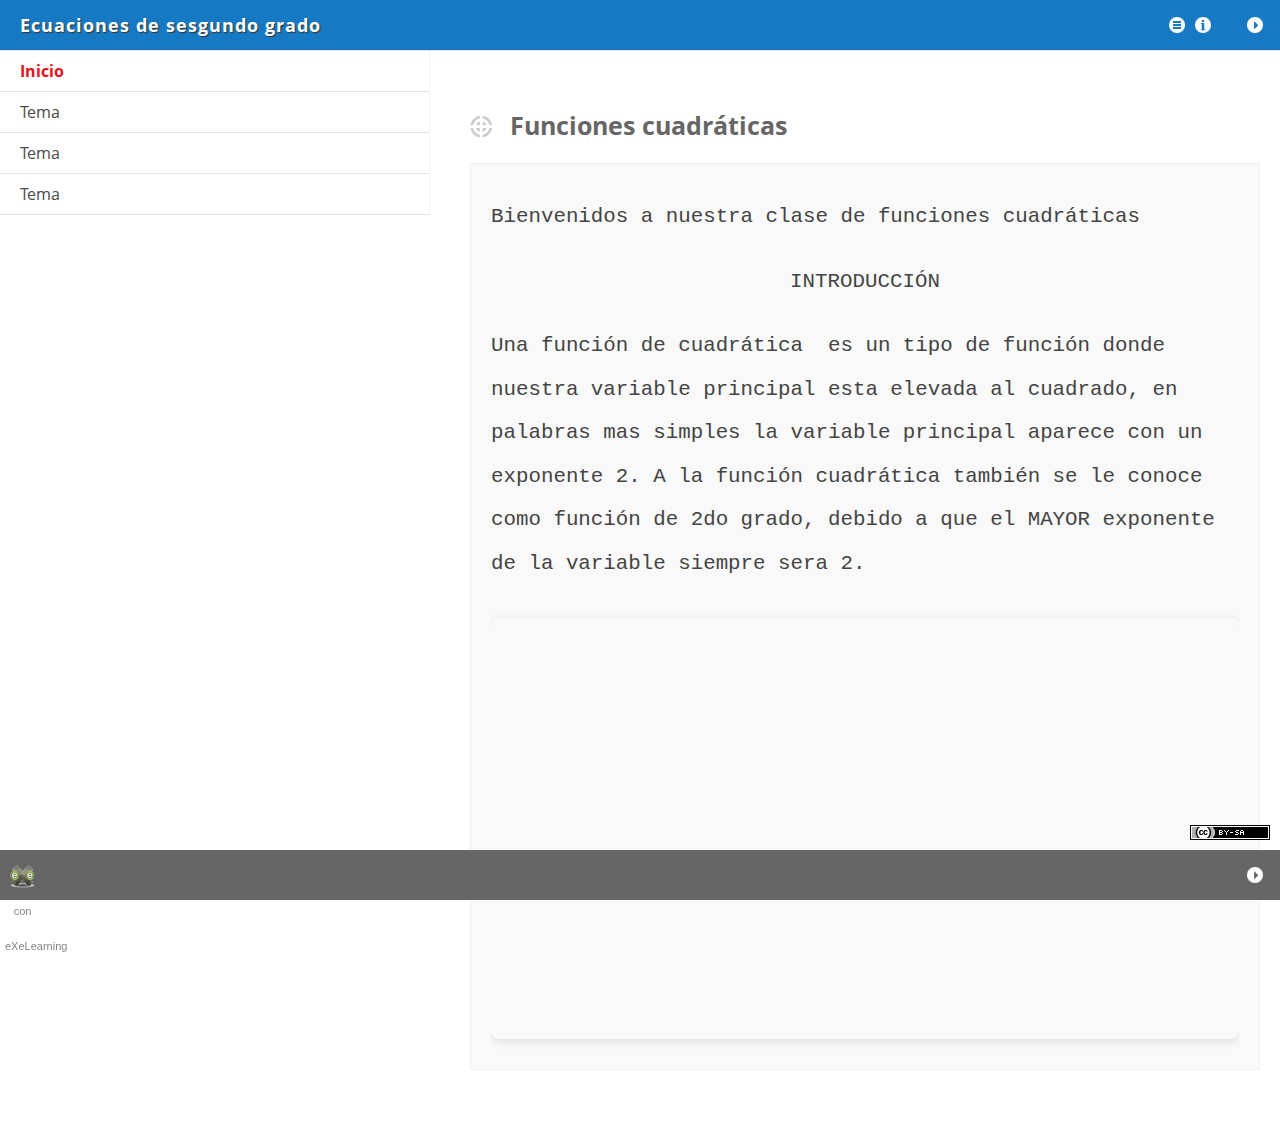
<file: index.html>
<!doctype html>
<html lang="es">
<head>
<link rel="stylesheet" type="text/css" href="base.css" />
<link rel="stylesheet" type="text/css" href="content.css" />
<link rel="stylesheet" type="text/css" href="nav.css" />
<meta http-equiv="content-type" content="text/html;  charset=utf-8" />
<title>Ecuaciones de sesgundo grado </title>
<link rel="shortcut icon" href="favicon.ico" type="image/x-icon" />
<meta name="author" content="Jhon Gutierrez, Freddy Ccente" />
<link rel="license" type="text/html" href="http://creativecommons.org/licenses/by-sa/4.0/" />
<meta name="generator" content="eXeLearning 2.9 Portable - exelearning.net" />
<meta name="description" content="aprenderemos sobre las ecuaciones de segundo grado y la forma de resolverlos" />
<!--[if lt IE 9]><script type="text/javascript" src="exe_html5.js"></script><![endif]-->
<script type="text/javascript" src="exe_jquery.js"></script>
<script type="text/javascript" src="common_i18n.js"></script>
<script type="text/javascript" src="common.js"></script>
<meta name="viewport" content="width=device-width, initial-scale=1" />
</head>
<body class="exe-web-site" id="exe-node-0"><script type="text/javascript">document.body.className+=" js"</script>
<div id="content">
<p id="skipNav"><a href="#main" class="sr-av">Saltar la navegación</a></p>
<header id="header" ><div id="headerContent">Ecuaciones de sesgundo grado</div></header>
<nav id="siteNav">
<ul>
   <li id="active"><a href="index.html" class="active daddy main-node">Inicio</a></li>
   <li><a href="tema.html" class="no-ch">Tema</a></li>
   <li><a href="tema0.html" class="no-ch">Tema</a></li>
   <li><a href="tema1.html" class="no-ch">Tema</a></li>
</ul>
</nav>
<div id='topPagination'>
<nav class="pagination noprt">
<a href="tema.html" class="next"><span>Siguiente<span> &raquo;</span></span></a>
</nav>
</div>
<div id="main-wrapper">
<section id="main">
<header id="nodeDecoration"><h1 id="nodeTitle">Inicio</h1></header>
<article class="iDevice_wrapper textIdevice em_iDevice em_iDevice_objectives" id="id0">
<div class="iDevice emphasis1" >
<header class="iDevice_header" style="background-image:url(icon_objectives.gif)"><h1 class="iDeviceTitle">Funciones cuadráticas</h1></header>
<div class="iDevice_inner">
<div class="iDevice_content_wrapper">
<div id="ta0_132_2" class="block iDevice_content">
<div class="exe-text"><p><span style="font-family: terminal, monaco, monospace;">Bienvenidos a nuestra clase de funciones cuadráticas</span></p>
<p style="text-align: center;"><span style="font-family: terminal, monaco, monospace;">INTRODUCCIÓN</span></p>
<p><span style="font-family: terminal, monaco, monospace;">Una función de cuadrática  es un tipo de función donde nuestra variable principal esta elevada al cuadrado, en palabras mas simples la variable principal aparece con un exponente 2. A la función cuadrática también se le conoce como función de 2do grado, debido a que el MAYOR exponente de la variable siempre sera 2.</span></p>
<p><span style="font-family: terminal, monaco, monospace;"></span></p>
<div style="position: relative; width: 100%; height: 0; padding-top: 56.2500%; padding-bottom: 0; box-shadow: 0 2px 8px 0 rgba(63,69,81,0.16); margin-top: 1.6em; margin-bottom: 0.9em; overflow: hidden; border-radius: 8px; will-change: transform;"><iframe width="300" height="150" style="position: absolute; width: 100%; height: 100%; top: 0; left: 0; border: none; padding: 0; margin: 0;" loading="lazy" src="https://www.canva.com/design/DAGFnSYzp64/31flH1JuVc-6M8QFj6Gn7Q/view?embed" allowfullscreen="allowfullscreen" allow="fullscreen">
  </iframe></div>
<p></p></div>
</div>
</div>
</div>
</div>
</article>
<div id="packageLicense" class="cc cc-by-sa">
<p><span>Obra publicada con</span> <a rel="license" href="http://creativecommons.org/licenses/by-sa/4.0/">Licencia Creative Commons Reconocimiento Compartir igual 4.0</a></p>
</div>
</section>
</div>
<div id='bottomPagination'>
<nav class="pagination noprt">
<a href="tema.html" class="next"><span>Siguiente<span> &raquo;</span></span></a>
</nav>
</div>
</div>
<p id="made-with-eXe"><a href="https://exelearning.net/" target="_blank" rel="noopener"><span>Creado con eXeLearning<span> (Ventana nueva)</span></span></a></p><script type="text/javascript" src="_simplepoint_js.js"></script></body></html>
</file>
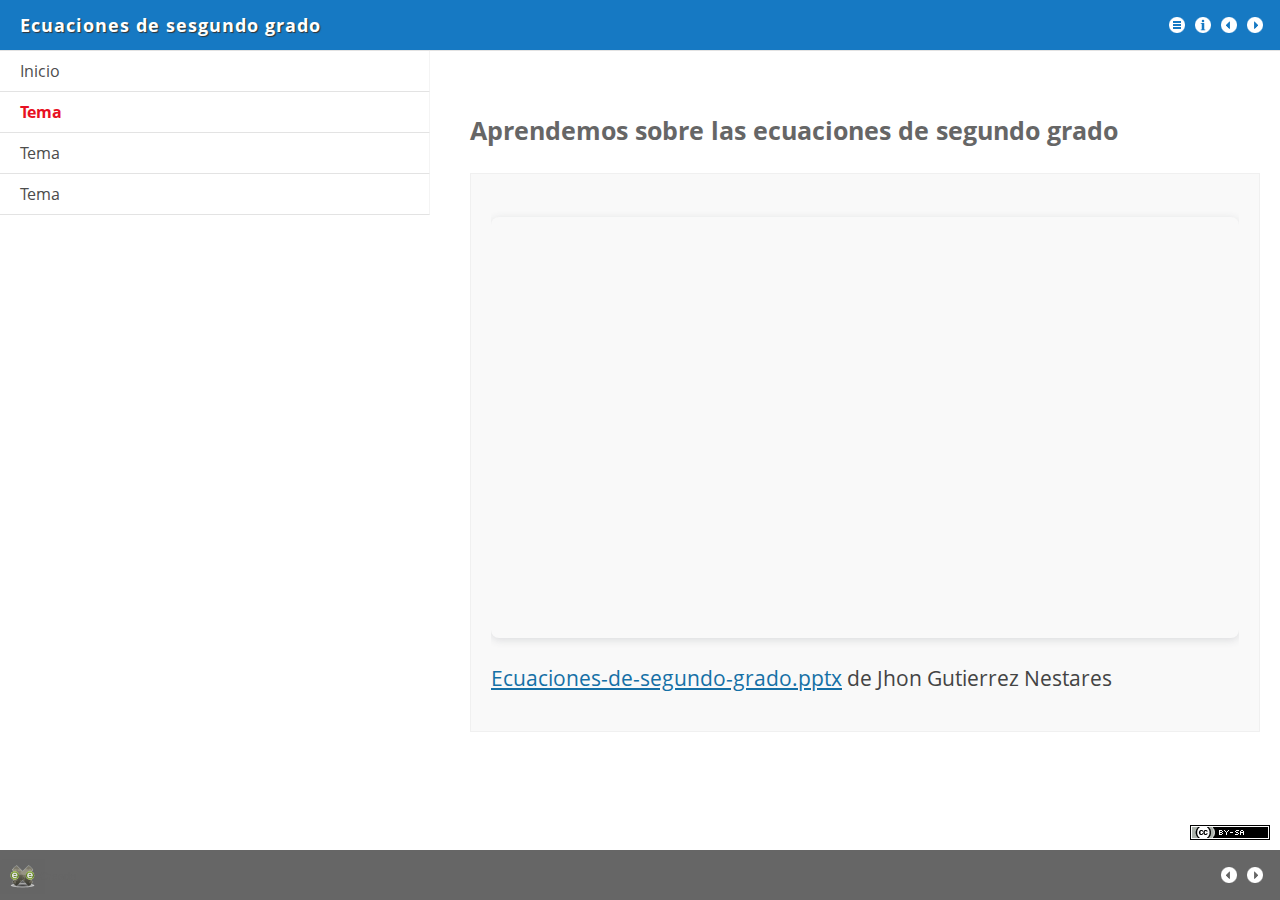
<file: tema.html>
<!doctype html>
<html lang="es">
<head>
<link rel="stylesheet" type="text/css" href="base.css" />
<link rel="stylesheet" type="text/css" href="content.css" />
<link rel="stylesheet" type="text/css" href="nav.css" />
<meta http-equiv="content-type" content="text/html;  charset=utf-8" />
<title>Tema | Ecuaciones de sesgundo grado </title>
<link rel="shortcut icon" href="favicon.ico" type="image/x-icon" />
<meta name="author" content="Jhon Gutierrez, Freddy Ccente" />
<link rel="license" type="text/html" href="http://creativecommons.org/licenses/by-sa/4.0/" />
<meta name="generator" content="eXeLearning 2.9 Portable - exelearning.net" />
<!--[if lt IE 9]><script type="text/javascript" src="exe_html5.js"></script><![endif]-->
<script type="text/javascript" src="exe_jquery.js"></script>
<script type="text/javascript" src="common_i18n.js"></script>
<script type="text/javascript" src="common.js"></script>
<meta name="viewport" content="width=device-width, initial-scale=1" />
</head>
<body class="exe-web-site" id="exe-node-1"><script type="text/javascript">document.body.className+=" js"</script>
<div id="content">
<p id="skipNav"><a href="#main" class="sr-av">Saltar la navegación</a></p>
<header id="header" ><div id="headerContent">Ecuaciones de sesgundo grado</div></header>
<nav id="siteNav">
<ul>
   <li><a href="index.html" class="daddy main-node">Inicio</a></li>
   <li id="active"><a href="tema.html" class="active no-ch">Tema</a></li>
   <li><a href="tema0.html" class="no-ch">Tema</a></li>
   <li><a href="tema1.html" class="no-ch">Tema</a></li>
</ul>
</nav>
<div id='topPagination'>
<nav class="pagination noprt">
<a href="index.html" class="prev"><span><span>&laquo; </span>Anterior</span></a> <span class="sep">| </span><a href="tema0.html" class="next"><span>Siguiente<span> &raquo;</span></span></a>
</nav>
</div>
<div id="main-wrapper">
<section id="main">
<header id="nodeDecoration"><h1 id="nodeTitle">Tema</h1></header>
<article class="iDevice_wrapper textIdevice em_iDevice" id="id9">
<div class="iDevice emphasis1" >
<header class="iDevice_header iDevice_header_noIcon"><h1 class="iDeviceTitle">Aprendemos sobre las ecuaciones de segundo grado</h1></header>
<div class="iDevice_inner">
<div class="iDevice_content_wrapper">
<div id="ta9_127_2" class="block iDevice_content">
<div class="exe-text"><div style="position: relative; width: 100%; height: 0; padding-top: 56.2500%; padding-bottom: 0; box-shadow: 0 2px 8px 0 rgba(63,69,81,0.16); margin-top: 1.6em; margin-bottom: 0.9em; overflow: hidden; border-radius: 8px; will-change: transform;"><iframe width="300" height="150" style="position: absolute; width: 100%; height: 100%; top: 0; left: 0; border: none; padding: 0; margin: 0;" loading="lazy" src="https://www.canva.com/design/DAGS2qGDYyM/h3QgQilZ0lNGZtbU8Gl5OQ/view?embed" allowfullscreen="allowfullscreen" allow="fullscreen">
  </iframe></div>
<p><a href="https://www.canva.com/design/DAGS2qGDYyM/h3QgQilZ0lNGZtbU8Gl5OQ/view?utm_content=DAGS2qGDYyM&amp;utm_campaign=designshare&amp;utm_medium=embeds&amp;utm_source=link" target="_blank" rel="noopener">Ecuaciones-de-segundo-grado.pptx</a> de Jhon Gutierrez Nestares</p></div>
</div>
</div>
</div>
</div>
</article>
<div id="packageLicense" class="cc cc-by-sa">
<p><span>Obra publicada con</span> <a rel="license" href="http://creativecommons.org/licenses/by-sa/4.0/">Licencia Creative Commons Reconocimiento Compartir igual 4.0</a></p>
</div>
</section>
</div>
<div id='bottomPagination'>
<nav class="pagination noprt">
<a href="index.html" class="prev"><span><span>&laquo; </span>Anterior</span></a> <span class="sep">| </span><a href="tema0.html" class="next"><span>Siguiente<span> &raquo;</span></span></a>
</nav>
</div>
</div>
<p id="made-with-eXe"><a href="https://exelearning.net/" target="_blank" rel="noopener"><span>Creado con eXeLearning<span> (Ventana nueva)</span></span></a></p><script type="text/javascript" src="_simplepoint_js.js"></script></body></html>
</file>
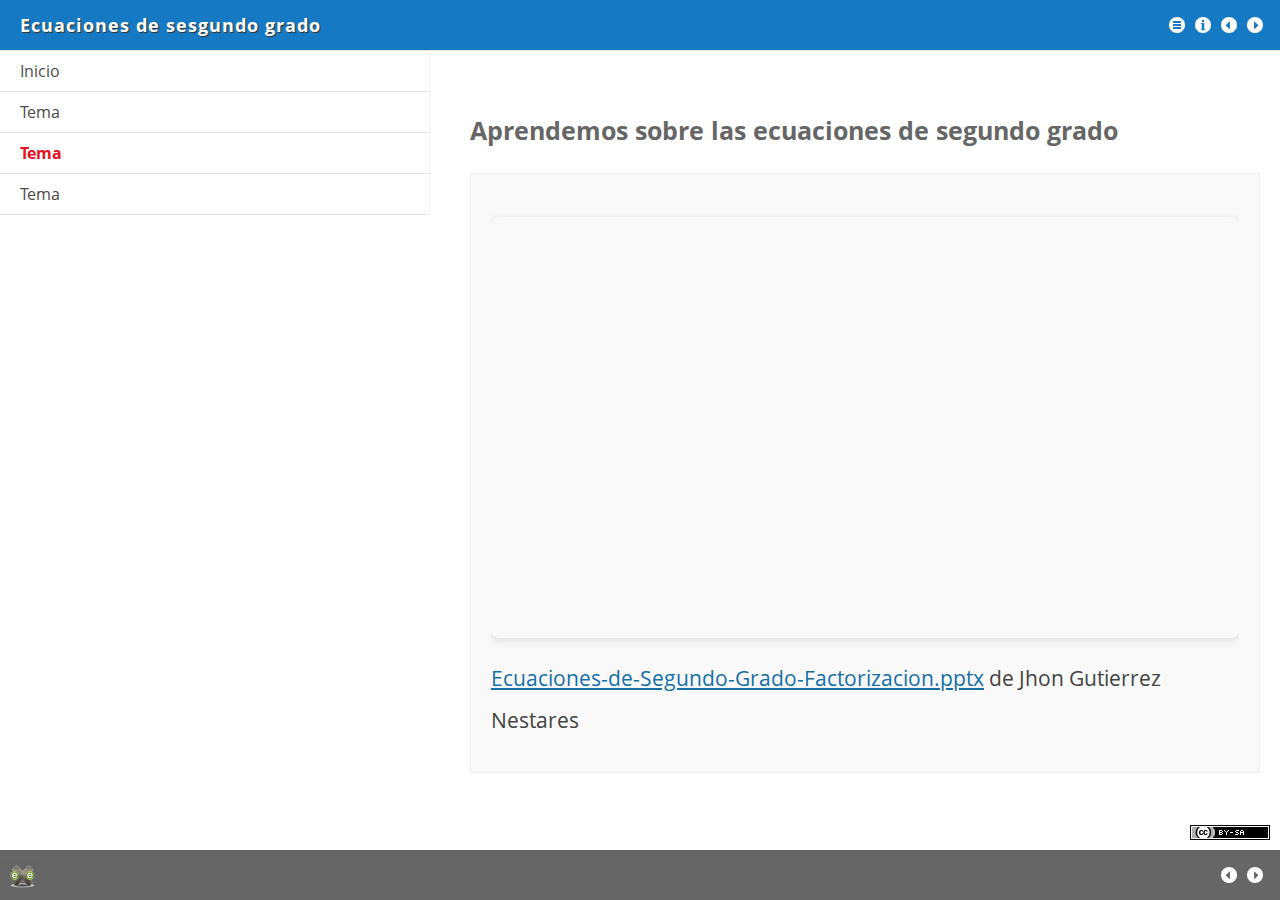
<file: tema0.html>
<!doctype html>
<html lang="es">
<head>
<link rel="stylesheet" type="text/css" href="base.css" />
<link rel="stylesheet" type="text/css" href="content.css" />
<link rel="stylesheet" type="text/css" href="nav.css" />
<meta http-equiv="content-type" content="text/html;  charset=utf-8" />
<title>Tema | Ecuaciones de sesgundo grado </title>
<link rel="shortcut icon" href="favicon.ico" type="image/x-icon" />
<meta name="author" content="Jhon Gutierrez, Freddy Ccente" />
<link rel="license" type="text/html" href="http://creativecommons.org/licenses/by-sa/4.0/" />
<meta name="generator" content="eXeLearning 2.9 Portable - exelearning.net" />
<!--[if lt IE 9]><script type="text/javascript" src="exe_html5.js"></script><![endif]-->
<script type="text/javascript" src="exe_jquery.js"></script>
<script type="text/javascript" src="common_i18n.js"></script>
<script type="text/javascript" src="common.js"></script>
<meta name="viewport" content="width=device-width, initial-scale=1" />
</head>
<body class="exe-web-site" id="exe-node-3"><script type="text/javascript">document.body.className+=" js"</script>
<div id="content">
<p id="skipNav"><a href="#main" class="sr-av">Saltar la navegación</a></p>
<header id="header" ><div id="headerContent">Ecuaciones de sesgundo grado</div></header>
<nav id="siteNav">
<ul>
   <li><a href="index.html" class="daddy main-node">Inicio</a></li>
   <li><a href="tema.html" class="no-ch">Tema</a></li>
   <li id="active"><a href="tema0.html" class="active no-ch">Tema</a></li>
   <li><a href="tema1.html" class="no-ch">Tema</a></li>
</ul>
</nav>
<div id='topPagination'>
<nav class="pagination noprt">
<a href="tema.html" class="prev"><span><span>&laquo; </span>Anterior</span></a> <span class="sep">| </span><a href="tema1.html" class="next"><span>Siguiente<span> &raquo;</span></span></a>
</nav>
</div>
<div id="main-wrapper">
<section id="main">
<header id="nodeDecoration"><h1 id="nodeTitle">Tema</h1></header>
<article class="iDevice_wrapper textIdevice em_iDevice" id="id10">
<div class="iDevice emphasis1" >
<header class="iDevice_header iDevice_header_noIcon"><h1 class="iDeviceTitle">Aprendemos sobre las ecuaciones de segundo grado</h1></header>
<div class="iDevice_inner">
<div class="iDevice_content_wrapper">
<div id="ta10_128_2" class="block iDevice_content">
<div class="exe-text"><div style="position: relative; width: 100%; height: 0; padding-top: 56.2500%; padding-bottom: 0; box-shadow: 0 2px 8px 0 rgba(63,69,81,0.16); margin-top: 1.6em; margin-bottom: 0.9em; overflow: hidden; border-radius: 8px; will-change: transform;"><iframe width="300" height="150" style="position: absolute; width: 100%; height: 100%; top: 0; left: 0; border: none; padding: 0; margin: 0;" loading="lazy" src="https://www.canva.com/design/DAGS29gnDGg/MaFFN35JUh65qgZ2Xz_ljA/view?embed" allowfullscreen="allowfullscreen" allow="fullscreen">
  </iframe></div>
<p><a href="https://www.canva.com/design/DAGS29gnDGg/MaFFN35JUh65qgZ2Xz_ljA/view?utm_content=DAGS29gnDGg&amp;utm_campaign=designshare&amp;utm_medium=embeds&amp;utm_source=link" target="_blank" rel="noopener">Ecuaciones-de-Segundo-Grado-Factorizacion.pptx</a> de Jhon Gutierrez Nestares</p></div>
</div>
</div>
</div>
</div>
</article>
<div id="packageLicense" class="cc cc-by-sa">
<p><span>Obra publicada con</span> <a rel="license" href="http://creativecommons.org/licenses/by-sa/4.0/">Licencia Creative Commons Reconocimiento Compartir igual 4.0</a></p>
</div>
</section>
</div>
<div id='bottomPagination'>
<nav class="pagination noprt">
<a href="tema.html" class="prev"><span><span>&laquo; </span>Anterior</span></a> <span class="sep">| </span><a href="tema1.html" class="next"><span>Siguiente<span> &raquo;</span></span></a>
</nav>
</div>
</div>
<p id="made-with-eXe"><a href="https://exelearning.net/" target="_blank" rel="noopener"><span>Creado con eXeLearning<span> (Ventana nueva)</span></span></a></p><script type="text/javascript" src="_simplepoint_js.js"></script></body></html>
</file>
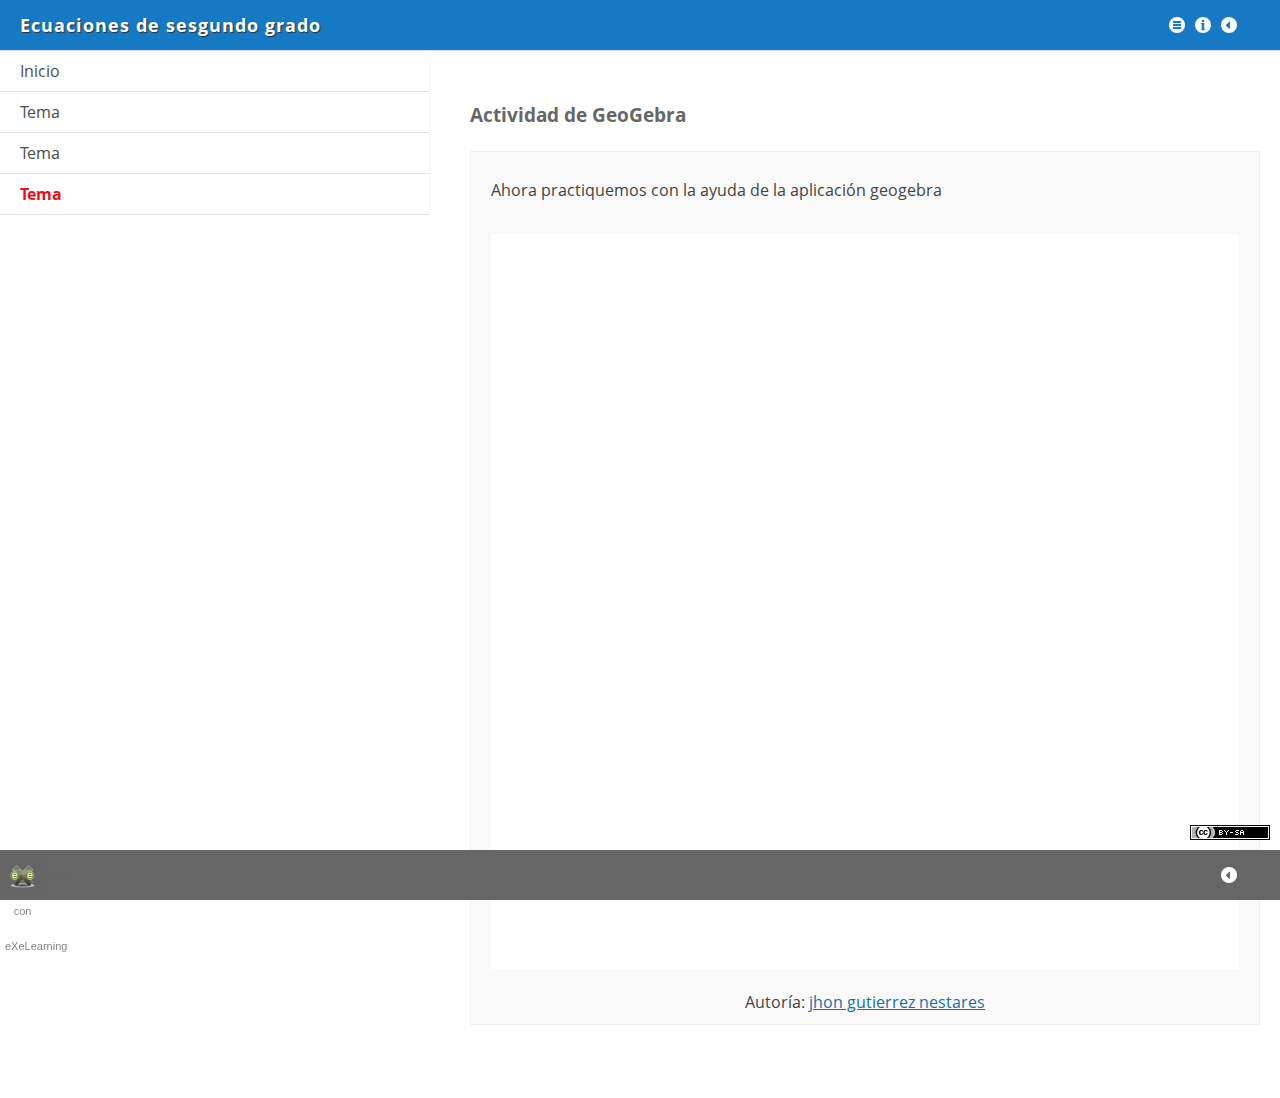
<file: tema1.html>
<!doctype html>
<html lang="es">
<head>
<link rel="stylesheet" type="text/css" href="base.css" />
<link rel="stylesheet" type="text/css" href="content.css" />
<link rel="stylesheet" type="text/css" href="nav.css" />
<meta http-equiv="content-type" content="text/html;  charset=utf-8" />
<title>Tema | Ecuaciones de sesgundo grado </title>
<link rel="shortcut icon" href="favicon.ico" type="image/x-icon" />
<meta name="author" content="Jhon Gutierrez, Freddy Ccente" />
<link rel="license" type="text/html" href="http://creativecommons.org/licenses/by-sa/4.0/" />
<meta name="generator" content="eXeLearning 2.9 Portable - exelearning.net" />
<!--[if lt IE 9]><script type="text/javascript" src="exe_html5.js"></script><![endif]-->
<script type="text/javascript" src="exe_jquery.js"></script>
<script type="text/javascript" src="common_i18n.js"></script>
<script type="text/javascript" src="common.js"></script>
<link rel="stylesheet" type="text/css" href="geogebra-activity.css" />
<script type="text/javascript" src="geogebra-activity.js"></script>
<meta name="viewport" content="width=device-width, initial-scale=1" />
</head>
<body class="exe-web-site" id="exe-node-5"><script type="text/javascript">document.body.className+=" js"</script>
<div id="content">
<p id="skipNav"><a href="#main" class="sr-av">Saltar la navegación</a></p>
<header id="header" ><div id="headerContent">Ecuaciones de sesgundo grado</div></header>
<nav id="siteNav">
<ul>
   <li><a href="index.html" class="daddy main-node">Inicio</a></li>
   <li><a href="tema.html" class="no-ch">Tema</a></li>
   <li><a href="tema0.html" class="no-ch">Tema</a></li>
   <li id="active"><a href="tema1.html" class="active no-ch">Tema</a></li>
</ul>
</nav>
<div id='topPagination'>
<nav class="pagination noprt">
<a href="tema0.html" class="prev"><span><span>&laquo; </span>Anterior</span></a>
</nav>
</div>
<div id="main-wrapper">
<section id="main">
<header id="nodeDecoration"><h1 id="nodeTitle">Tema</h1></header>
<article class="iDevice_wrapper GeoGebraIdevice em_iDevice" id="id11">
<div class="iDevice emphasis1" >
<header class="iDevice_header iDevice_header_noIcon"><h1 class="iDeviceTitle">Actividad de GeoGebra</h1></header>
<div class="iDevice_inner">
<div class="iDevice_content_wrapper">
<div id="ta11_129_2" class="block iDevice_content">
<div class="auto-geogebra auto-geogebra-pnwzyvwg auto-geogebra-width-1536 auto-geogebra-height-735 language-es auto-geogebra-scale-100 auto-geogebra-evaluation-id-0 auto-geogebra-ideviceid-202410733043300"><div class="auto-geogebra-instructions"><p>Ahora practiquemos con la ayuda de la aplicación geogebra</p></div><p><a href="https://www.geogebra.org/m/pnwzyvwg" target="_blank">https://www.geogebra.org/m/pnwzyvwg (Ventana nueva)</a></p><div class="auto-geogebra-author js-hidden">jhon%20gutierrez%20nestares,https%3A//www.geogebra.org/m/pnwzyvwg,Practica%20autoevaluable,1,Autor%EDa</div><div class="auto-geogebra-messages-evaluation">Actividad%20no%20completada,Actividad%20superada.%20Puntuaci%F3n%3A%20%25s,Actividad%20no%20superada.%20Puntuaci%F3n%3A%20%25s,Guardar%20la%20puntuaci%F3n</div></div>
</div>
</div>
</div>
</div>
</article>
<div id="packageLicense" class="cc cc-by-sa">
<p><span>Obra publicada con</span> <a rel="license" href="http://creativecommons.org/licenses/by-sa/4.0/">Licencia Creative Commons Reconocimiento Compartir igual 4.0</a></p>
</div>
</section>
</div>
<div id='bottomPagination'>
<nav class="pagination noprt">
<a href="tema0.html" class="prev"><span><span>&laquo; </span>Anterior</span></a>
</nav>
</div>
</div>
<p id="made-with-eXe"><a href="https://exelearning.net/" target="_blank" rel="noopener"><span>Creado con eXeLearning<span> (Ventana nueva)</span></span></a></p><script type="text/javascript" src="_simplepoint_js.js"></script></body></html>
</file>
<file: base.css>
/*
eXe
Copyright 2004-2006, University of Auckland
Copyright 2004-2007 eXe Project, New Zealand Tertiary Education Commission
base style sheet for all themes
*/
body{margin:0;padding:0 10px 10px 10px;font-family:arial,verdana,helvetica,sans-serif;font-size:.8em}#header{text-align:left;height:50px;padding-left:20px;font-size:2.2em;font-weight:bold}a{text-decoration:none}a:hover,a:focus{text-decoration:underline}img.submit,img.help,img.info,img.gallery{border:0}li{list-style-position:inside}#nodeDecoration{padding:.1em;border-bottom:0;text-align:right}.block,.feedback{display:block;padding-top:.25em;padding-bottom:.25em}.feedback{font-family:times,serif;font-size:120%}.feedback-button p{margin:0}.emphasis0{padding-left:0;margin:0}.iDeviceTitle{font-weight:bold;position:relative;top:-18px}input.feedbackbutton{margin-top:10px;margin-bottom:10px}.popupDiv{background-color:#EDEFF0;border:2px solid #607489;padding:0 4px 4px 4px;margin-left:15px;text-align:left;z-index:99;border-radius:3px}.popupDivLabel{text-align:center;font:message-box;font-weight:bold;color:#fff;cursor:move;margin:0 -4px;background-image:url(popup_bg.gif)}@media print{.feedback{display:block!important}.feedback.iDevice_solution a{text-decoration:none;color:inherit}.iDevice_solution li span{display:none}div.node,article.node{page-break-after:always}.external-iframe{display:none}.external-iframe-src{display:block!important;margin:2em 0;font-size:.95em;text-align:center}#made-with-eXe{display:none}}.external-iframe{border:0}.iDevice a,#siteFooter a,#packageLicense a,.toggle-idevice a{text-decoration:underline}.iDevice a:hover,#siteFooter a:hover,#packageLicense a:hover,.toggle-idevice a:hover{text-decoration:none}.pre-code{background:#112C4A;color:#E7ECF1;font-family:Monaco,Courier,monospace;border-radius:9px;font-size:12px;margin:2em 1em;overflow:auto;padding:20px}.iDevice_content{position:relative;max-width:100%}.exe-epub3 .iDevice_content{position:static}.iDevice_header{background-position:0 50%;background-repeat:no-repeat}.iDevice_header.iDevice_header_noIcon{background-image:none;padding:5px 0}.TrueFalseIdevice label{white-space:nowrap;margin-right:1em;line-height:1.7em}.cloze-activity-form input[type='text']{max-width:calc(100% - .45em)}.exe-dl{margin-bottom:2em;margin-left:1.5em}.exe-dl dt{font-weight:bold}.exe-dl dd{margin:1em 1.5em}.js .exe-dl dt{margin:1.2em 0 0 0}.exe-dl dt a{text-decoration:underline}.exe-dl .icon{font-family:Arial,sans-serif;display:block;width:20px;height:20px;font-size:16px;margin-right:1em;line-height:20px;text-align:center;float:left;border-radius:2px;position:relative}@media all and (min-width:1px){.exe-dl dt a{align-items:center;display:flex;text-decoration:none}.exe-dl .icon{height:18px;line-height:18px;width:18px;padding:1px;font:18px monospace;font-weight:bold;display:flex;justify-content:center;align-items:center}}.exe-dl-toggler{height:20px;margin:1.5em}.exe-dl-toggler a{margin-left:0;font-weight:bold}.js .exe-dl dd{display:none;padding-left:0;margin:1em 1em 1em 37px}.exe-math{display:block;margin:2em 0}.exe-math,.MathJax_Display{text-align:left!important}.exe-math.position-center,.position-center .MathJax_Display,[style*="text-align: center"] .MathJax_Display{text-align:center!important}.exe-math.position-right,.position-right .MathJax_Display,[style*="text-align: right"] .MathJax_Display{text-align:right!important}.js .show-image .exe-math-code,.js .show-code .exe-math-img{display:none}.exe-math-links{font-size:.85em}.exe-math-inline{display:inline;margin:0 .1em!important}.exe-figure{margin:2em 0;max-width:100%}.position-center{margin:2em auto}.position-right{margin:2em 0 2em auto}.float-left{float:left;margin:.5em 1.5em 1em 0}.float-right{float:right;margin:.5em 0 1em 2em}.figcaption{padding-top:.2em}.figcaption.header{padding-top:0;padding-bottom:.2em}.exe-layout-2-cols,.exe-layout-3-cols{width:100%}.exe-layout-2-cols .exe-col{float:left;width:49%}.exe-layout-2-cols .exe-col-1{padding-right:1%}.exe-layout-2-cols .exe-col-2{padding-left:1%}.exe-layout-2-30-70 .exe-col{width:69%}.exe-layout-2-30-70 .exe-col-1{width:29%}.exe-layout-2-70-30 .exe-col{width:29%}.exe-layout-2-70-30 .exe-col-1{width:69%}.exe-layout-3-cols .exe-col{float:left;width:32%}.exe-layout-3-cols .exe-col-1,.exe-layout-3-cols .exe-col-2{padding-right:2%}.exe-block-warning{background:#FCF8E3;color:#796034;border:1px solid #FAEBCC;padding:0 1em;border-radius:4px}p.exe-block-warning{padding:1em}.exe-block-alert{background:#ffc;color:#855000;border:1px solid #FFF099;padding:0 1em;border-radius:4px}p.exe-block-alert{padding:1em}.exe-block-danger{background:#FEF0EF;color:#973C3B;border:1px solid #F3DADD;padding:0 1em;border-radius:4px}p.exe-block-danger{padding:1em}.exe-block-info{background:#E1F1F9;color:#2B627D;border:1px solid #C9EDF4;padding:0 1em;border-radius:4px}p.exe-block-info{padding:1em}.exe-block-success{background:#E5F3E0;color:#336634;border:1px solid #DEEDD1;padding:0 1em;border-radius:4px}p.exe-block-success{padding:1em}.exe-block-warning a{color:#4F360A}.exe-block-alert a{color:#5B2600}.exe-block-danger a{color:#6D1211}.exe-block-info a{color:#063853}.exe-block-success a{color:#093C0A}div.exe-block-warning,div.exe-block-alert,div.exe-block-danger,div.exe-block-info,div.exe-block-success{margin:1em 0}.js a.exe-enlarge{position:relative;display:block}.exe-enlarge-icon{display:none;width:30px;height:30px;position:absolute;top:50%;left:50%;margin:-15px 0 0 -15px;border-radius:15px;background:#333;z-index:10;box-shadow:0 0 7px 0 #DDD}.exe-enlarge-icon b{width:30px;height:30px;line-height:30px;text-align:center;display:block;font-size:1.3em;color:#FFF}.exe-enlarge-icon b:before{content:"+"}.js a.exe-enlarge:hover img,.js a.exe-enlarge:focus img{opacity:.7;filter:alpha(opacity=70)}a.exe-enlarge:hover .exe-enlarge-icon,a.exe-enlarge:focus .exe-enlarge-icon{display:block;*display:none}.exe-clear{overflow:auto}.toggle-idevice,.exe-hidden,.js-required,.js .js-hidden,.exe-mindmap-code{display:none}.js .js-required{display:block}#packageLicense{text-align:center}.js #main .iDevice_hint_title{font-size:1em;margin-top:0;font-weight:normal;*margin-top:1em}.iDevice_hint{margin-bottom:1.5em}.iDevice_hint_title a{background-repeat:no-repeat;background-position:0 50%;padding-left:23px;text-decoration:none}.iDevice_hint_content{padding:0 23px}.iDevice_answer{overflow:hidden;*margin:1.5em 0}.iDevice_answer{overflow:hidden}.iDevice_answer p{margin-top:0}.iDevice_answer-field{width:2.5em;float:left}.js .iDevice_answer-content,.js .iDevice_answer-feedback{padding-left:2.5em}.hidden-idevice .image_text{display:none}abbr[title],acronym[title]{text-decoration:none;border-bottom:1px dotted}.pagination.page-counter{text-align:center}.pagination.noprt .sep{display:none}.pagination.noprt .page-counter{margin-right:20px}#topPagination .page-counter{margin-left:20px;margin-right:0}#skipNav{margin:0;position:absolute;width:100%}.sr-av,.js .js-sr-av,#skipNav a,.exe-hidden-accessible,.js .exe-tooltip-text{position:absolute;overflow:hidden;clip:rect(0 0 0 0);clip:rect(0,0,0,0);height:0}#skipNav a{background:#333;color:#fff;padding:.4em .85em}#skipNav a:active,#skipNav a:focus{position:static;overflow:visible;clip:auto;height:auto}.exe-table{margin:2em auto;max-width:100%;border:1px solid #CCC;border-collapse:collapse;border-spacing:0}.exe-table tr{background:#fff}.exe-table caption{padding:.5em 0;text-align:center;font-style:italic}.exe-table td,.exe-table th{border:1px solid #CCC;margin:0;padding:.5em 1em}.exe-table thead{background:#ddd;color:#000;text-align:left}.exe-table tr:nth-child(2n-1) td,.exe-table tbody tr:nth-child(2n-1) th{background:#F4F4F4}.exe-table tbody tr:nth-child(2n) th{background:#F4F4F4}.exe-table tbody tr:nth-child(2n-1) th{background:#E4E4E4}.exe-table thead+tbody tr:nth-child(2n) th{background:#fff}.exe-table thead+tbody tr:nth-child(2n-1) th{background:#F4F4F4}.exe-table-minimalist{margin:2em auto;border-collapse:collapse}.exe-table-minimalist tr{background:#fff}.exe-table-minimalist thead th{color:#000;padding:.6em 1.5em .6em .8em;border-bottom:2px solid #CCC;text-align:left}.exe-table-minimalist td,.exe-table-minimalist tbody th{border-bottom:1px solid #ccc;color:#555;padding:.5em 1.5em .5em .8em}.exe-table-minimalist tbody tr:hover td,.exe-table-minimalist tbody tr:hover th{color:#222}.exe-table-minimalist tr:nth-child(2n-1) td,.exe-table-minimalist tbody tr:nth-child(2n-1) th{background:#F9F9F9}.exe-table-minimalist caption{text-align:center;font-style:italic;border-bottom:2px solid #CCC;padding:.6em 0}.exe-table-responsive{display:block;overflow-x:auto;border:none}.exe-table-responsive,.exe-table-responsive th,.exe-table-responsive tr,.exe-table-responsive td{width:auto!important}body .qtip{font-size:.85em;line-height:1.5em}.qtip .exe-tooltip-text{position:relative;overflow:auto;clip:auto;height:auto}ol.auto-numbered{counter-reset:item}.auto-numbered ol{counter-reset:item}.auto-numbered li{display:block}.auto-numbered li:before{content:counters(item,".") ".- ";counter-increment:item}.exe-quote-cite cite{display:block;text-align:right;margin-top:-.5em}.exe-link-data{font-size:.8em;margin:0 .2em}.exe-link-data abbr{cursor:help}.styled-qc{font-family:Georgia,serif;font-style:italic;margin:1.5em 2.5em;padding:.25em 3.5em;position:relative}.styled-qc:before{display:block;content:"\201C";font-size:5em;position:absolute;left:0;top:-20px}.js .pbl-task-info{visibility:hidden}.pbl-task-info dt{float:left;font-weight:bold;margin-right:.5em}.pbl-task-info{overflow:hidden;margin:1em 0 1.5em 20px;width:auto;float:right;text-align:right}.pbl-task-info dt{margin:0;float:left;clear:left;width:150px}.pbl-task-info dd{margin:0 0 0 150px;text-align:left;padding-left:.5em}.pbl-task-info dd:after{content:'';display:block;clear:both}.pbl-task-description{clear:both}iframe,object,embed{max-width:100%}img,video{max-width:100%;height:auto}@media all and (max-width:992px){.exe-layout-3-cols .exe-col{float:none;width:100%;padding:0}.exe-layout-3-cols .exe-col .exe-figure{margin:2em auto}}@media all and (max-width:780px){.styled-qc{margin:1.5em .5em}.exe-layout-2-cols .exe-col{float:none;width:100%;padding:0}.exe-layout-2-cols .exe-col .exe-figure{margin:2em auto}}#exe-client-search-form{text-align:right;margin-bottom:2em}#exe-client-search-form p{margin:0}#exe-client-search-text{border:1px solid #ddd;padding:5px 10px;width:250px;max-width:60%}#exe-client-search-submit{border:1px solid #ddd;padding:5px 10px;background:#ddd;margin-left:-.4em;color:#333}.exe-client-search-results #nodeTitle,.exe-client-search-results .iDevice_wrapper,#exe-client-search-results,#exe-client-search-reset{display:none}.exe-client-search-results #exe-client-search-results{display:block}.exe-client-search-results #exe-client-search-reset{display:inline;line-height:2em}#exe-client-search-results p{margin-top:1.5em}#exe-client-search-results ul{margin:1.5em 1.5em 3em 1.5em;padding:0;list-style:none}#main #exe-client-search-results li{list-style-image:none;margin-bottom:1.5em}#exe-client-search-results a{font-size:1.15em}.exe-client-search-result{background:yellow}.exe-client-search-read-more{font-size:.7em;margin-left:.2em}#exe-client-search-reset{margin-left:.5em}@media all and (max-width:700px){#exe-client-search-form{text-align:center}}@media all and (max-width:600px){.exe-client-search-results #exe-client-search-reset{display:block;margin:1em 0 0 0}}#made-with-eXe{margin:0;position:fixed;bottom:0;right:0}#made-with-eXe a{text-decoration:none;box-shadow:rgba(0,0,0,0.35) 0 5px 15px;border-top-left-radius:4px;color:#222;font-size:11px;font-family:Arial,sans-serif;line-height:35px;width:35px;height:35px;background:#fff url(exe_powered_logo.png) no-repeat 0 50%;display:block;background-size:auto 23px;text-decoration:none;transition:.5s;opacity:.8}#made-with-eXe span{padding-left:35px;padding-right:5px}#made-with-eXe span span{position:absolute;overflow:hidden;clip:rect(0 0 0 0);clip:rect(0,0,0,0);height:0}#made-with-eXe a:hover{width:auto;padding:0 5px;background-position:5px 50%;opacity:1}
</file>
<file: content.css>
@font-face {
  font-family: 'Open Sans';
  font-style: normal;
  font-weight: 400;
  src: local('Open Sans'), local('OpenSans'), url(open-sans.woff2) format('woff2'), url(open-sans.woff) format('woff');
}
@font-face {
  font-family: 'Open Sans';
  font-style: normal;
  font-weight: 700;
  src: local('Open Sans Bold'), local('OpenSans-Bold'), url(open-sans-bold.woff2) format('woff2'), url(open-sans-bold.woff) format('woff');
}
html{padding:0}
body{font:1em/1.5 'Open Sans',Arial,Verdana,Helvetica,sans-serif;padding:15px;margin:0;text-align:left;color:#333333;background:#ffffff}
a{color:#1570a6}
#header,#emptyHeader{text-align:left;height:100px;padding-left:20px;font-size:1.2em;line-height:100px;color:#fff;background:#1679C3;text-shadow:1px 1px 1px #333;border-bottom:1px solid #e3e3e3;border-top:1px solid #e3e3e3} /* Header is also in single page */
#header h1{margin:0;font-size:1em}
#nodeDecoration{text-align:left;padding:1em 20px;margin-bottom:2em;background:#1679C3;text-shadow:1px 1px 1px #333;border-bottom:1px solid #e3e3e3;border-top:1px solid #e3e3e3}
#nodeTitle,.nodeTitle{font-size:1.5em;margin:0;font-weight:bold;color:#fff} /* .nodeTitle when single page */
.nodeTitle{padding:.1em 0 .6em 0;border-bottom:1px solid #1679C3;margin-top:1em}
h2{font-size:1.4em;color:#666}
#main .iDeviceTitle{display:inline;font-size:1.2em}
h3{font-size:1.25em;color:#777}
#main h4{font-size:1.2em}
#main h5{font-size:1.1em}
.iDevice{margin:2em 0}
.iDevice_icon{width:23px;height:auto;margin-right:5px} /* Icons: "Iconic" (Creative Commons by-sa), by P. J. Onori (http://www.somerandomdude.com/work/iconic/) */

/* iDevice icons */
.iDevice_header{background:url(icon_generic.gif) no-repeat 0 5px;padding-left:40px;margin-bottom:10px}
.textIdevice .iDevice_header{background-position:0 12px}
.activityIdevice .iDevice_header{background-image:url(icon_activity.gif)}
.readingIdevice .iDevice_header{background-image:url(icon_reading.gif)}
.ListaIdevice .iDevice_header,
.QuizTestIdevice .iDevice_header,
.MultichoiceIdevice .iDevice_header,
.TrueFalseIdevice .iDevice_header,
.MultiSelectIdevice .iDevice_header,
.ClozeIdevice .iDevice_header{background-image:url(icon_question.gif)}
.CasestudyIdevice .iDevice_header{background-image:url(icon_casestudy.gif)}
.preknowledgeIdevice .iDevice_header{background-image:url(icon_preknowledge.gif)}
.GalleryIdevice .iDevice_header{background-image:url(icon_gallery.gif)}
.objectivesIdevice .iDevice_header{background-image:url(icon_objectives.gif)}
.ReflectionIdevice .iDevice_header{background-image:url(icon_reflection.gif)}

.iDeviceTitle{font-size:1.2em;vertical-align:top;top:-2px;color:#666;line-height:2em}
.iDevice_content{overflow:auto}
.iDevice_inner{padding: 10px 20px;border:1px solid #f0f0f0;background:#f9f9f9;color:#444}
#packageLicense{font-size:.95em}
#siteFooter{padding-left:20px;height:50px;line-height:50px;background:#666;color:#fff;font-size:.95em}
#siteFooter a{color:#FFF;text-decoration:underline}
input,select,textarea{font-family:Arial,Verdana,Helvetica,sans-serif;font-size:1em}
#lbOverlay{background-color:#f3f3f3}
#lbOuterContainer{border-color:#ddd}
.ExternalUrlIdevice iframe{border:none}
/* Download package iDevice */
.download-packageIdevice .exe-download-package-link a{background:#1679c3}
/* Lightbox */
.exeImageGallery{width:100%}
/* base.css */
.block,.feedback{padding:0}
.feedback{font-family:Arial,Verdana,Helvetica,sans-serif;font-size:1em}
li{list-style-position:outside}
#wikipedia-content ul li{list-style-image:none;margin-bottom:auto}
.exe-dl .icon{line-height:16px}
.js .exe-dl dd{margin-left:34px}
.styled-qc{margin-top:2.5em;padding-left:3.8em}
.styled-qc:before{top:10px}
/* Form buttons */
.iDevice_inner input[type=submit],.feedbackbutton{background:#888;border:0;padding:3px 5px;color:#fff;border-radius:5px;text-shadow:1px 1px 1px #000;box-shadow:1px 1px 3px 0 #ccc;margin-bottom:1em}
.iDevice_inner input[type=submit]:hover,.feedbackbutton:hover,.iDevice_inner input[type=submit]:focus,.feedbackbutton:focus{background:#555;color:#f3f3f3;box-shadow:none}
/* Hide/Show iDevice */
.toggle-idevice{margin:12px 0 0;text-align:right;display:block}
.iDevice_header .toggle-idevice{float:right;padding-top:2px;margin:0}
.toggle-idevice a{display:inline-block;width:16px;height:16px;background:url(_simplepoint_navigation.png) 0 -100px}
.toggle-idevice .show-idevice{background-position:-50px -100px}
.toggle-idevice span{position:absolute;overflow:hidden;clip:rect(0,0,0,0);height:0}

.textIdevice,.FreeTextIdevice{max-width:900px;margin:2em auto;font-size:1.3em;line-height:2em}
.exe-fx{font-size:.85em}
.iDevice_content_wrapper{overflow:hidden}
.FreeTextIdevice .figcaption{font-size:.85em}
.FreeTextIdevice li{margin:.5em auto;color:#555}
.FreeTextIdevice .pre-code{font-size:1.1em}
.FreeTextIdevice iframe,.FreeTextIdevice video,.FreeTextIdevice audio,.FreeTextIdevice object{margin-top:1em;margin-bottom:1em}
/* Effects */
.fx-carousel-pagination a,.fx-pagination a{padding:3px 20px;margin:1px 4px}
.fx-page-content,.fx-carousel-content{padding:1px 25px .5em 25px}
.fx-timeline-container a.fx-timeline-expand{padding:0 15px}
.fx-timeline-event{padding-left:21px;color:#777!important;margin-top:1em;margin-bottom:1.5em}
/* Licenses */
#packageLicense{text-align:center;margin:0;background:#000;color:#fff;line-height:25px;font-size:.75em;padding:10px 20px}
#packageLicense p{margin:0}
#packageLicense a{color:#fff}
/* Steps (use arrows) */
#steps-instructions{color:#BBB;font-size:.75em}
#steps-instructions strong{margin-right:.5em}
#steps-instructions a{color:#BBB;text-decoration:underline;margin-left:.5em}
#steps-instructions a:hover,#steps-instructions a:focus{text-decoration:none}
.exe-web-site.js .presentation-slide{display:none}
@media print {
	div.node{page-break-after:auto} /* base.css */
	html body{background:#fff;color:#000;font-size:11pt}
	@page{margin:1.5cm}
	a[href^=http]{font-weight:bold;text-decoration:none!important}
	a[href^=http]:after{content:" <" attr(href) "> "}
	.iDevice{margin-bottom:20px}	
	#main .iDevice_header{background:none;padding-left:0}
	body #header,body #emptyHeader,body #nodeDecoration{height:auto!important;min-height:0;text-shadow:none;padding-left:0}
	.toggle-idevice{display:none}
	.textIdevice,.FreeTextIdevice{max-width:100%;font-size:1em;line-height:1.5em}
}
</file>
<file: nav.css>
html,body{margin:0;padding:0;text-align:center;background:#FFF}
#lbOverlay{background:#f3f3f3}
#content{width:100%;margin:0 auto;text-align:left;position:relative;padding-bottom:21px}
.no-nav #content{background:#fff}
#main-wrapper{padding:10px 20px 0 470px}
.no-nav #main-wrapper{padding-left:20px}
#main{width:100%}
#header,#emptyHeader{border-top:none;padding-right:200px;height:auto!important;height:50px;min-height:50px;line-height:50px;font-size:1.1em;letter-spacing:1px}
#nodeDecoration{padding:0;margin:0;background:none;border:none}
#nodeTitle{padding:.1em 0 .6em 0;border-bottom:1px solid #f3f3f3}
#siteFooter{position:fixed;bottom:0;width:100%}
.page-counter{display:none}
#bottomPagination .page-counter{position:fixed;color:#FFF;z-index:999;bottom:15px;right:75px;font-size:.9em;display:inline-block;margin:0 auto}
.page-counter-label{display:none}

@media all and (min-width: 700px) {
    #packageLicense{position:fixed;bottom:50px;right:0;width:100%;padding:0;text-indent:20px}
    #packageLicense.cc{width:80px;height:15px;padding:0;right:10px;bottom:60px}
    #packageLicense.cc p{position:absolute;overflow:hidden;clip:rect(0,0,0,0);height:0}
    #packageLicense.cc{background-image:url(_simplepoint_licenses.gif);background-repeat:no-repeat;background-position:0 0}
    #packageLicense.cc-by-sa{background-position:0 -100px}
    #packageLicense.cc-by-nd{background-position:0 -200px}
	#packageLicense.cc-by-nc{background-position:0 -300px}
    #packageLicense.cc-by-nc-sa{background-position:0 -400px}
    #packageLicense.cc-by-nc-nd{background-position:0 -500px}
    #packageLicense.cc-0{background-position:0 -600px}
    #made-with-eXe{right:auto;left:0;bottom:6px;z-index:99}
    #made-with-eXe a{padding:0 5px;background-position:5px 50%;background-color:#666;color:#666;box-shadow:none}
    #made-with-eXe a:hover{color:#fff}
}
/* Navigation */
#skipNav{text-align:center;padding-top:25px}
@media screen{ #skipNav{display:none} }
#skipNav a{padding:2px 6px 3px 6px;box-shadow:0 0 3px 0 #ccc;background:#333}
#siteNav{width:430px;float:left;padding-right:20px;margin-bottom:70px}
#siteNav,#siteNav ul{background:#fff;border-color:#f0f0f0}
#siteNav li:hover,#siteNav li.sfhover{background:#f0f0f0}
#siteNav ul,#siteNav li{margin:0;padding:0;list-style:none}
#siteNav a{display:block;padding:8px 0 8px 20px;border-width:0 1px 1px 0;border-style:solid;color:#4D4D4D;border-color:#e3e3e3 #f4f4f4}
#siteNav a:hover,#siteNav a:focus{color:#000;background:#f0f0f0}
* html #siteNav a{display:inline-block;width:100%} /* IE6 */
#siteNav ul ul a{padding-left:35px;font-size:.95em;color:#555}
#siteNav .active{color:#e81123;font-weight:bold}
#siteNav .other-section{display:none}
#siteNav ul ul ul a{padding-left:60px}
/* Pagination */
.pagination a{display:block;width:16px;height:16px;background:url(_simplepoint_navigation.png) no-repeat -50px -50px;position:fixed;z-index:999}
.pagination .sep{display:none}
#topPagination{position:absolute;top:0}
#topPagination a{top:17px;right:17px}
#bottomPagination{padding-top:20px;text-align:right}
#bottomPagination a{bottom:17px;right:17px}
#content .prev{right:43px;background-position:0 -50px}
/* Autoclear */
#content:after{content:".";display:block;clear:both;visibility:hidden;line-height:0;height:0} 
#content{display:inline-block}
html[xmlns] #content{display:block}
* html #content{height: 1%;overflow:visible}

/* IE6 */
* html body{padding-bottom:20px}
* html #main{width:auto}
* html #siteNav a{width:420px}
* html #siteNav ul ul a{width:405px}
* html #siteNav ul ul ul a{width:380px}

#nav-toggler{margin:0;position:absolute;top:17px;right:95px}
#info-toggler{margin:0;position:absolute;top:17px;right:69px}
#nav-toggler a,#info-toggler a{display:block;width:16px;height:16px;background:url(_simplepoint_navigation.png) no-repeat 0 0;outline:none}
#info-toggler a{background-position:-50px 0}
#nav-toggler span,.pagination a span,#nodeDecoration,#info-toggler span{position:absolute;overflow:hidden;clip:rect(0,0,0,0);height:0}

/* Search bar */
#exe-client-search-form{margin-top:10px}
#exe-client-search-text{border-color:#e3e3e3}
#exe-client-search-submit{border-color:#e3e3e3;background:#e3e3e3}

@media screen and (min-width: 701px) and (max-width: 1015px) {
	#siteNav{width:230px}
	#main-wrapper{padding-left:250px}
}

.show-instructions .iDevice,.show-instructions .toggle-idevice{display:none!important}
.show-instructions #style-instructions{display:block!important}
#style-instructions{max-width:900px;margin:2em auto;font-size:1.2em;line-height:2em}
#style-instructions ul,#style-instructions li{margin:0;padding:0;list-style:none;line-height:3.5em}
#style-instructions strong{display:block;float:left;width:3em;font-size:1.3em;text-align:center}
#style-instructions span{margin-right:1em;color:#777}

@media all and (max-width: 700px) {
    body{background:#fff}
	#content{width:100%;background:#fff;border:none;box-shadow:none;margin:0;padding-bottom:0}
	#header,#emptyHeader{padding-right:40px}
	#bottomPagination a {bottom:60px;left:17px;position:absolute}
	#bottomPagination .next{left:auto;right:17px}	
	#siteNav{float:none;width:100%;padding:0}
	#main-wrapper,.no-nav #main-wrapper{padding:0 10px;min-height:100px}
	#nodeTitle{margin-top:.5em}
	#siteFooter,.no-nav #siteFooter{position:static;bottom:auto;width:auto;padding:25px 50px;height:auto;line-height:1.5em;min-height:50px;text-align:center}
	#topPagination{position:absolute;overflow:hidden;clip:rect(0,0,0,0);height:0}
	#bottomPagination .page-counter{position:static;bottom:auto;color:#000;text-align:center;display:block;margin-bottom:1.5em}
	.page-counter-label{display:inline}
    #packageLicense,#packageLicense a{background:none;padding:0;text-align:center;color:#444}
	#content .exe-col{float:none;width:100%;padding:0}
	#info-toggler{right:17px}
	#nav-toggler span{position:static;overflow:visible;clip:auto;height:auto} /* Reset */
	#nav-toggler{position:relative;top:0;left:0;margin:0;text-align:center}
	#nav-toggler a{width:100%;height:auto;background:none;background:#F9F9F9;color:#333;border-bottom:1px solid #e3e3e3;line-height:2.3em;font-weight:bold;letter-spacing:1px}
	#nav-toggler a:hover{background:#F0F0F0;text-decoration:none;text-shadow:1px 1px 1px #fff}		
	#nav-toggler a:focus{text-decoration:none}
	#exe-client-search-form{margin-top:2em}
	.exe-search-bar #siteNav{margin-bottom:0}
}
@media print{
	#siteNav,#nav-toggler,.noprt{display:none}
	body #main-wrapper,body.no-nav #main-wrapper{padding:20px 0}
	#packageLicense{position:relative;bottom:auto;right:auto;text-indent:0}
	#packageLicense.cc{width:auto;height:auto;padding:0;right:auto;bottom:auto}
	#packageLicense.cc p{position:relative;overflow:auto;clip:auto;height:auto}
}
</file>
<file: geogebra-activity.css>
/* GeoGebra Activity iDevice */
.auto-geogebra-instructions{margin-bottom:.5em}
.auto-geogebra-wrapper{padding:1em 0}
.auto-geogebra-loading{background:#FFF url(geogegra-activity-loading.gif) no-repeat 50% 50%;position:relative;overflow:hidden;width:565px;height:363px}
.auto-geogebra-get-score{text-align:center;padding-top:.5em}
.auto-geogebra .scorm-button-text{display:none}
.auto-geogebra-extra-content {margin-top: 1.7em}
.auto-geogebra-author {margin-top: 0.3em; width: 100%; text-align: center;}
.auto-geogebra-EvaluationDivIcon{
	display: flex;
	justify-content: flex-start;
	align-items: center;
	gap: 0.1em;
	width: 100%;
	margin-bottom: 6px;

}
.auto-geogebra-EvaluationDivIcon img{
	width: 16px;
	height: 16px;
    display: block;
}
.auto-geogebra-EvaluationDivIcon span{
	font-size: 0.9em;
}
</file>
